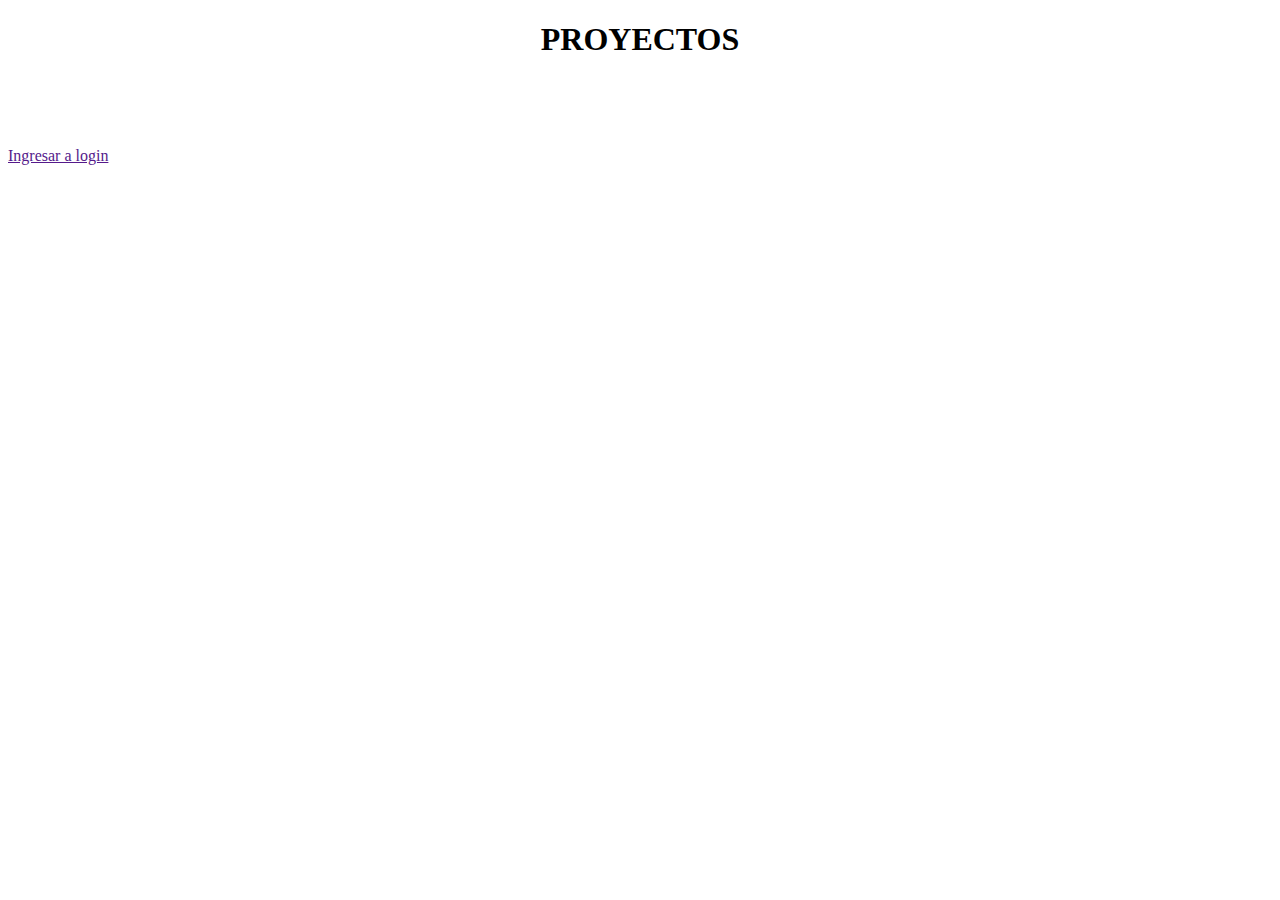
<file: pag_principal.html>
<!DOCTYPE html>
<html lang="en">
<head>
    <meta charset="UTF-8">
    <meta name="viewport" content="width=device-width, initial-scale=1.0">
    <title>Pag_principal</title>
    <link rel="stylesheet" href="style_pag_p.css">
</head>
<body>
    <nav>
        
    </nav>
    <H1 id="proyecto">PROYECTOS</H1>
    <div class="alinear">
        
        <br>
        <br>
        <h2>login</h2>
        <br>
        <br>
        <h2 id="portafolio"> Portafolio</h2>
        <br>
        <br>
        <h2 id="Pagina_we">Pagina Web</h2>
    </div>

    <a href="">Ingresar a login</a>
    <br>
    <br>

</body>
</html>
</file>
<file: style_pag_p.css>
body{
    background-image: url(https://github.com/sebas10333417/portafolio2/blob/main/Principal.jpg?raw=true);
}

#proyecto{
    text-align: center;
}
.alinear {
    display: flex;
    margin-left: 150px;
    color: white;
}

.alinear h2 {
    margin-left: 200px;
}
</file>
